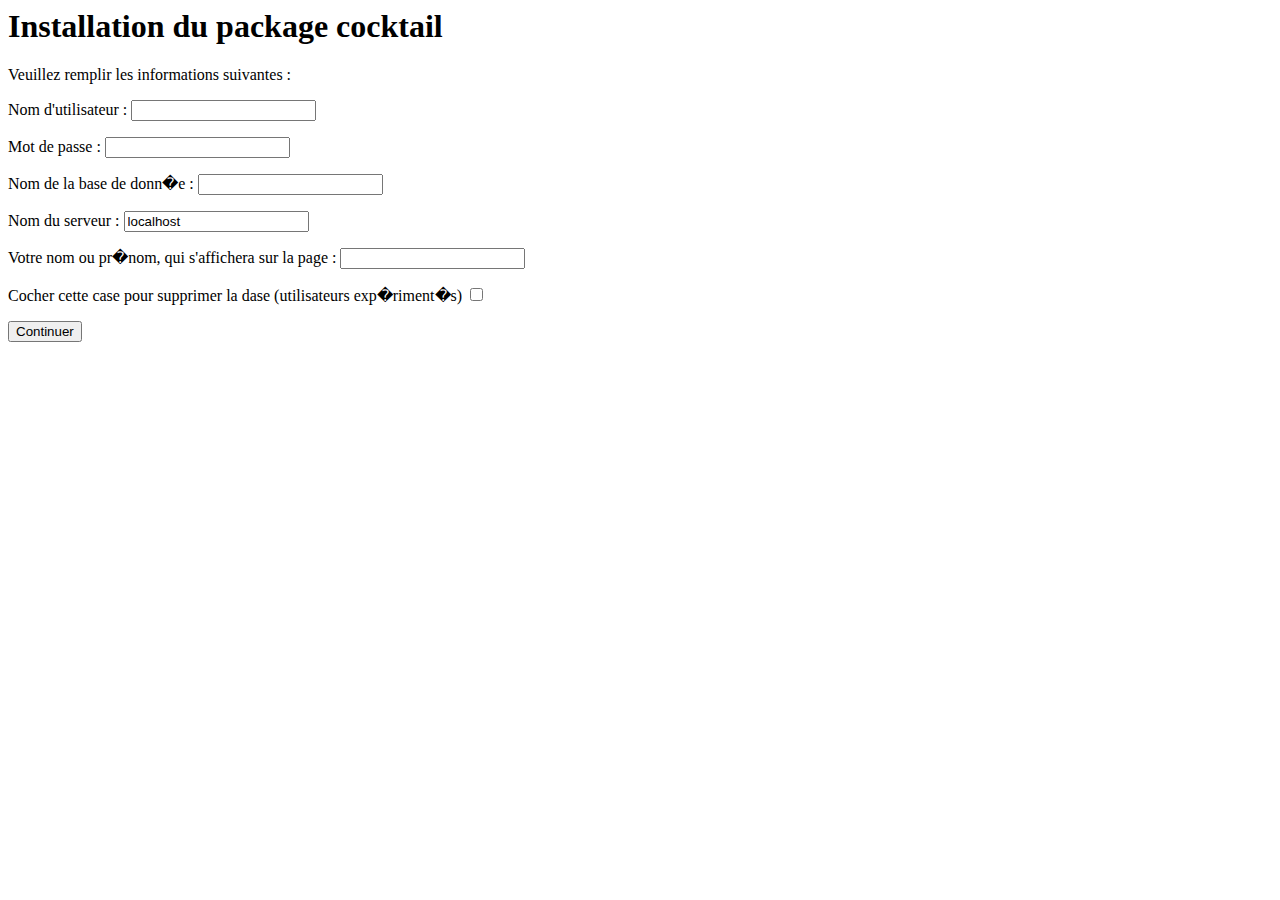
<file: install/install.html>
<HTML>
<HEAD>
<TITLE>Installation du package cocktail</TITLE>
</HEAD>
<BODY>
<H1>Installation du package cocktail</H1>
<p>Veuillez remplir les informations suivantes :</p>
<form NAME="install" METHOD="POST" ACTION="install.php">
<p>Nom d'utilisateur : <input TYPE="text" NAME="user"></p>
<p>Mot de passe : <input TYPE="text" NAME="pass"></p>
<p>Nom de la base de donn�e : <input TYPE="text" NAME="base"></p>
<p>Nom du serveur : <input TYPE="text" NAME="serveur" VALUE="localhost"></p>
<p>Votre nom ou pr�nom, qui s'affichera sur la page : <input TYPE="text" NAME="TheName"></p>
<p>Cocher cette case pour supprimer la dase (utilisateurs exp�riment�s) <input TYPE="checkbox" NAME="supp" VALUE="A"></p>
<p><input TYPE="submit" VALUE="Continuer"></p>
</form>
</BODY>
</HTML>
</file>
